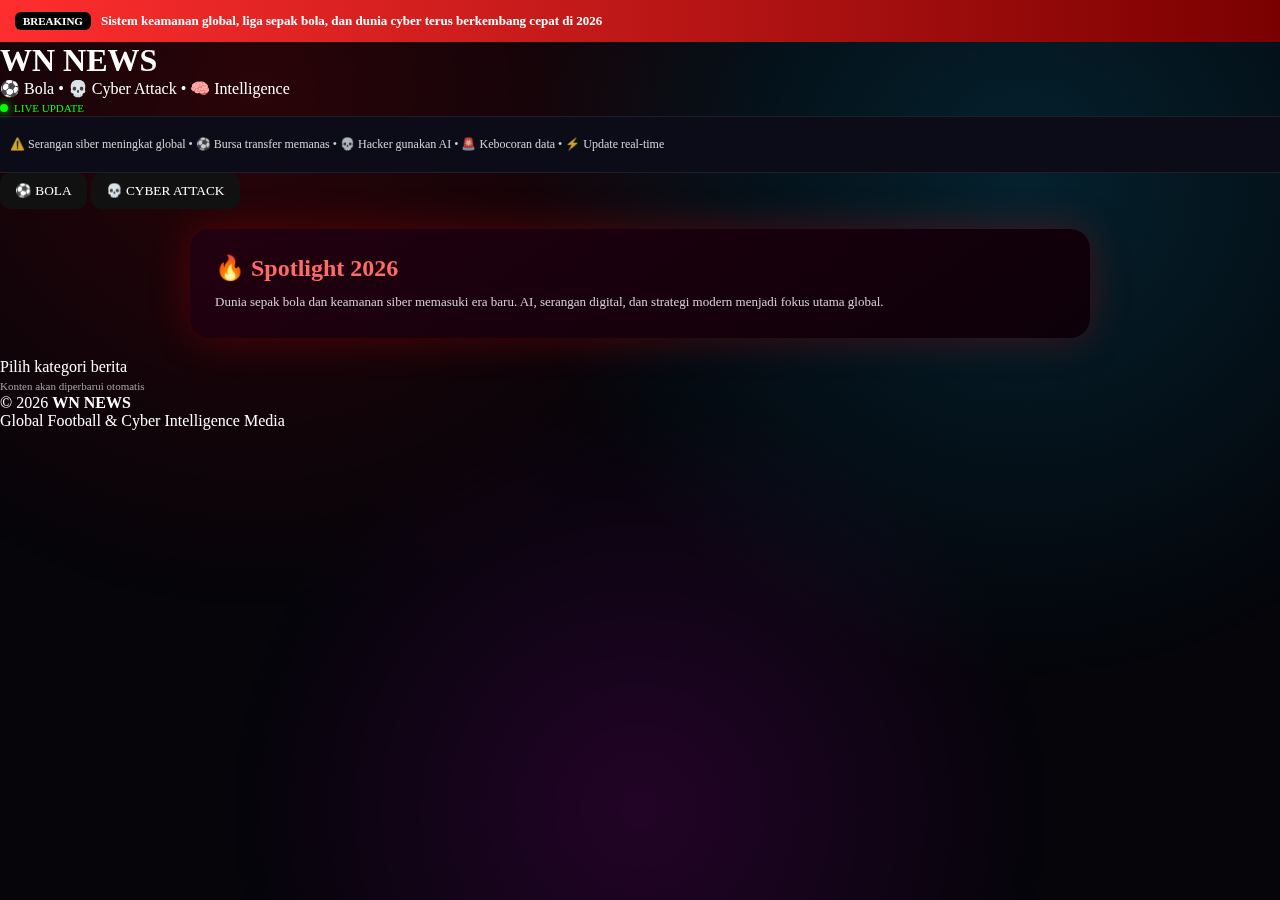
<file: index.html>
<!DOCTYPE html>
<html lang="id">
<head>
<meta charset="UTF-8">
<meta name="viewport" content="width=device-width, initial-scale=1.0">
<title>WN NEWS 2026 • Bola & Cyber Intelligence</title>

<meta name="description" content="Media berita bola dan cyber attack 2026. Update real-time, visual modern, cyber intelligence.">
<meta name="theme-color" content="#ff2e2e">

<link rel="stylesheet" href="style.css">

<style>
/* ===== EXTRA VISUAL 2026 ===== */
.glow-bg{
  position:fixed;
  inset:0;
  background:
    radial-gradient(circle at 20% 10%, rgba(255,0,0,.15), transparent 40%),
    radial-gradient(circle at 80% 20%, rgba(0,200,255,.15), transparent 40%),
    radial-gradient(circle at 50% 90%, rgba(255,0,255,.12), transparent 40%);
  z-index:-1;
}

.ticker{
  background:#0c0c18;
  border-top:1px solid rgba(255,255,255,.08);
  border-bottom:1px solid rgba(255,255,255,.08);
  overflow:hidden;
  white-space:nowrap;
}
.ticker span{
  display:inline-block;
  padding:10px 0;
  animation:ticker 25s linear infinite;
  font-size:12px;
  opacity:.8;
}
@keyframes ticker{
  from{transform:translateX(100%)}
  to{transform:translateX(-100%)}
}

.breaking{
  display:flex;
  align-items:center;
  gap:10px;
  background:linear-gradient(90deg,#ff2e2e,#7a0000);
  padding:12px 15px;
  font-size:13px;
  font-weight:600;
}
.breaking b{
  background:#000;
  padding:3px 8px;
  border-radius:6px;
  font-size:11px;
}

.grid{
  display:grid;
  grid-template-columns:repeat(auto-fit,minmax(260px,1fr));
  gap:20px;
  margin-top:20px;
}

.spotlight{
  background:linear-gradient(145deg,#220010,#0d0008);
  border-radius:20px;
  padding:25px;
  box-shadow:0 0 40px rgba(255,0,0,.25);
}

.live{
  display:inline-flex;
  align-items:center;
  gap:6px;
  font-size:11px;
  color:#0f0;
}
.live::before{
  content:"";
  width:8px;
  height:8px;
  background:#0f0;
  border-radius:50%;
  box-shadow:0 0 10px #0f0;
}
</style>
</head>

<body>

<div class="glow-bg"></div>

<!-- ===== BREAKING NEWS BAR ===== -->
<div class="breaking">
  <b>BREAKING</b>
  Sistem keamanan global, liga sepak bola, dan dunia cyber terus berkembang cepat di 2026
</div>

<!-- ===== HEADER ===== -->
<header>
  <h1>WN NEWS</h1>
  <p>⚽ Bola • 💀 Cyber Attack • 🧠 Intelligence</p>
  <div class="live">LIVE UPDATE</div>
</header>

<!-- ===== TICKER ===== -->
<div class="ticker">
  <span>
    ⚠️ Serangan siber meningkat global • ⚽ Bursa transfer memanas • 💀 Hacker gunakan AI • 🚨 Kebocoran data • ⚡ Update real-time
  </span>
</div>

<!-- ===== CATEGORY NAV ===== -->
<nav>
  <button onclick="loadNews('bola')">⚽ BOLA</button>
  <button onclick="loadNews('hacking')">💀 CYBER ATTACK</button>
</nav>

<!-- ===== SPOTLIGHT ===== -->
<section class="spotlight" style="max-width:900px;margin:20px auto;">
  <h2 style="color:#ff6a6a;margin-bottom:10px;">
    🔥 Spotlight 2026
  </h2>
  <p style="font-size:13px;opacity:.8;line-height:1.6">
    Dunia sepak bola dan keamanan siber memasuki era baru.  
    AI, serangan digital, dan strategi modern menjadi fokus utama global.
  </p>
</section>

<!-- ===== MAIN NEWS ===== -->
<main id="news">
  <div class="loading">
    Pilih kategori berita<br>
    <span style="font-size:11px;opacity:.6">
      Konten akan diperbarui otomatis
    </span>
  </div>
</main>

<!-- ===== FOOTER ===== -->
<footer>
  <p>
    © 2026 <b>WN NEWS</b><br>
    Global Football & Cyber Intelligence Media
  </p>
</footer>

<script src="script.js"></script>
</body>
</html>
</file>
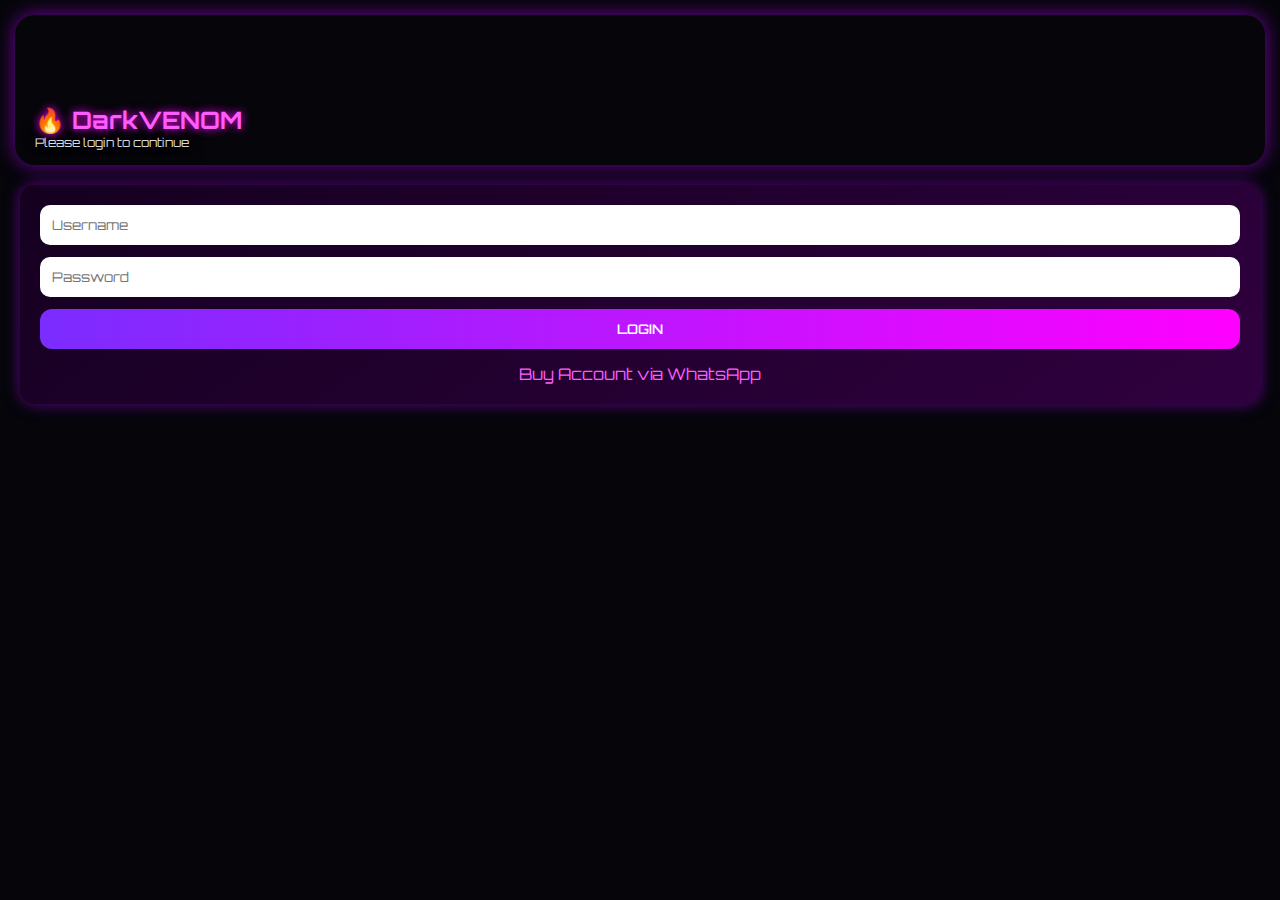
<file: beta.html>
<!DOCTYPE html>
<html lang="id">
<head>
<meta charset="UTF-8">
<meta name="viewport" content="width=device-width, initial-scale=1.0">
<title>Beta Test Server</title>
<link href="https://fonts.googleapis.com/css2?family=Orbitron:wght@400;600&display=swap" rel="stylesheet">
<style>
*{margin:0;padding:0;box-sizing:border-box;font-family:'Orbitron',sans-serif}
body{background:#05050a;color:#fff}

.banner{
    margin:15px;
    border-radius:20px;
    overflow:hidden;
    position:relative;
    box-shadow:0 0 20px rgba(180,0,255,.6)
}
.banner img{
    width:100%;
    height:200px;
    object-fit:cover
}
.banner-text{
    position:absolute;
    bottom:15px;
    left:20px
}
.banner-text h2{
    color:#ff5cff;
    text-shadow:0 0 10px #ff00ff
}
.banner-text p{font-size:12px;opacity:.8}

.menu{
    display:flex;
    justify-content:space-around;
    margin:20px 10px
}
.menu-item{text-align:center; cursor:pointer;}
.menu-item div{
    width:55px;
    height:55px;
    border-radius:50%;
    background:linear-gradient(145deg,#7b2cff,#ff00ff);
    display:flex;
    align-items:center;
    justify-content:center;
    font-size:22px;
    box-shadow:0 0 15px rgba(180,0,255,.7)
}
.menu-item p{margin-top:8px;font-size:11px;opacity:.8}

.button{
    margin:15px;
    padding:15px;
    background:linear-gradient(90deg,#7b2cff,#ff00ff);
    border-radius:15px;
    display:flex;
    justify-content:space-between;
    box-shadow:0 0 20px rgba(180,0,255,.6)
}

.stats{
    margin:15px;
    padding:15px;
    background:linear-gradient(145deg,#150020,#30003f);
    border-radius:15px;
    box-shadow:0 0 15px rgba(180,0,255,.5)
}
.stats h3{margin-bottom:15px;color:#ff5cff}
.stat-item{
    display:flex;
    justify-content:space-between;
    margin:10px 0;
    font-size:13px
}
.logout{
    margin:15px;
    text-align:center;
    color:#ff5cff;
    cursor:pointer
}

/* Chat AI Panel */
#chatPanel{
    display:none;
    position:fixed;
    bottom:20px;
    right:20px;
    background:#11172a;
    color:#fff;
    padding:15px;
    border-radius:15px;
    width:250px;
    z-index:999;
}
#chatPanel h4{
    margin-top:0;
    margin-bottom:10px;
    font-size:16px;
}
#chatPanel .chatOutput{
    margin-bottom:10px;
    font-size:14px;
    line-height:1.4;
}
#chatPanel button{
    width:100%;
    padding:8px;
    margin-top:5px;
    border:none;
    border-radius:8px;
    cursor:pointer;
    background:#2563eb;
    color:#fff;
}
#chatPanel button:hover{opacity:.8}
#chatPanel .closeBtn{
    background:#ff5cff;
    margin-top:5px;
}
</style>
</head>
<body>

<script>
if(localStorage.getItem("login") !== "true"){
    window.location.href = "login.html";
}
</script>

<!-- AUTO MUSIC -->
<audio id="bgMusic" src="https://files.catbox.moe/doz9x5.mp3" preload="auto" loop></audio>
<script>
document.addEventListener("click", playMusicOnce, { once: true });
document.addEventListener("touchstart", playMusicOnce, { once: true });
function playMusicOnce(){
    const music = document.getElementById("bgMusic");
    music.volume = 0.5;
    music.play().catch(()=>{});
}
</script>

<!-- Banner -->
<div class="banner">
    <img src="https://files.catbox.moe/3vx2gq.mp4" alt="Server">
    <div class="banner-text">
        <h2>🔥 Beta Test</h2>
        <p>This Apps Server Still On Beta Test.</p>
    </div>
</div>

<!-- Menu -->
<div class="menu">
    <!-- Tools -->
    <div class="menu-item" onclick="location.href='tools.html'">
        <div>⚡</div>
        <p>Tools</p>
    </div>

    <!-- WhatsApp -->
    <div class="menu-item" onclick="window.open('https://wa.me/628XXXXXXXXXX','_blank')">
        <div>✔</div>
        <p>WhatsApp</p>
    </div>

    <!-- Chat AI -->
    <div class="menu-item" onclick="openChatAI()">
        <div>💬</div>
        <p>Chat AI</p>
    </div>

    <!-- Account -->
    <div class="menu-item">
        <div>⚙</div>
        <p>Account</p>
    </div>
</div>

<!-- Telegram -->
<div class="button">
    <span>🔥 Telegram Channel: Join To Get More Info!</span>
    <span>➜</span>
</div>

<!-- Stats -->
<div class="stats">
    <h3>📊 Server Stats</h3>
    <div class="stat-item"><span>👥 Online Users</span><span>0</span></div>
    <div class="stat-item"><span>🚀 Active Sender</span><span>0</span></div>
</div>

<div class="logout" onclick="logout()">LOGOUT</div>

<!-- Chat AI Panel -->
<div id="chatPanel">
    <h4>💬 Chat AI</h4>
    <div class="chatOutput" id="chatOutput">Pilih pertanyaan di bawah:</div>
    <button onclick="chatAnswer(1)">1. Nama Owner</button>
    <button onclick="chatAnswer(2)">2. Chat Telegram</button>
    <button onclick="chatAnswer(3)">3. Website Dibuat</button>
    <button class="closeBtn" onclick="closeChatAI()">Close</button>
</div>

<script>
function logout(){
    localStorage.removeItem("login");
    window.location.href="login.html";
}

/* Chat AI */
function openChatAI(){
    document.getElementById('chatPanel').style.display='block';
    document.getElementById('chatOutput').innerHTML="Pilih pertanyaan di bawah:";
}
function closeChatAI(){
    document.getElementById('chatPanel').style.display='none';
}
function chatAnswer(num){
    let out=document.getElementById('chatOutput');
    if(num===1){
        out.innerHTML="<img src='https://files.catbox.moe/xxxxx.jpg' style='width:50px;height:50px;border-radius:50%;margin-right:5px; vertical-align:middle;'> WN HOST";
    } else if(num===2){
        out.innerHTML="@WAN_HOST";
    } else if(num===3){
        out.innerHTML="2026 Selasa 13 Januari";
    }
}
</script>

</body>
</html>
</file>
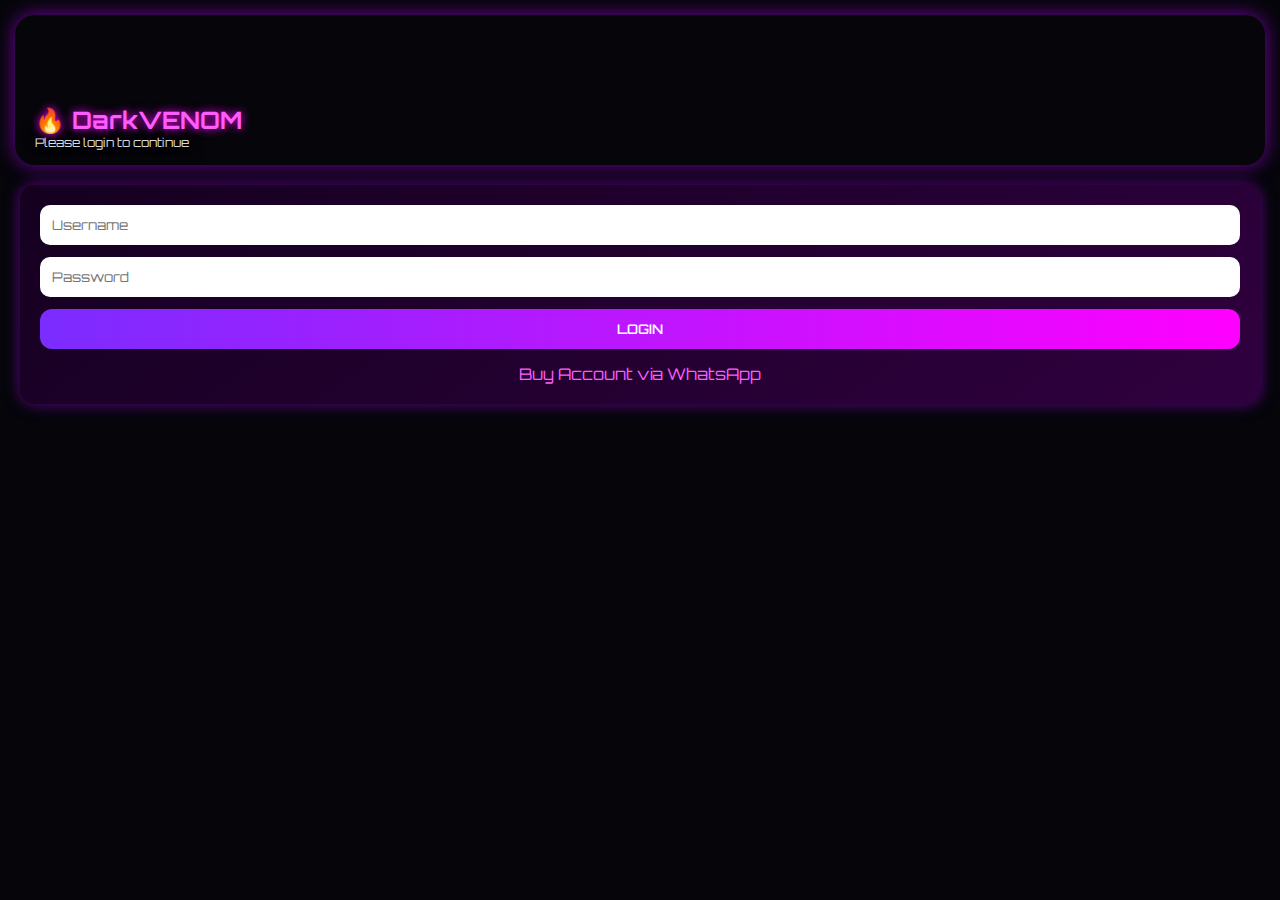
<file: login.html>
<!DOCTYPE html>
<html lang="en">
<head>
<meta charset="UTF-8">
<meta name="viewport" content="width=device-width, initial-scale=1.0">
<title>Login – DarkVENOM</title>

<link href="https://fonts.googleapis.com/css2?family=Orbitron:wght@400;600&display=swap" rel="stylesheet">

<style>
*{margin:0;padding:0;box-sizing:border-box;font-family:'Orbitron',sans-serif}
body{background:#05050a;color:#fff}

/* ===== BANNER VIDEO ===== */
.banner{
    margin:15px;
    border-radius:20px;
    overflow:hidden;
    position:relative;
    box-shadow:0 0 20px rgba(180,0,255,.6)
}
.banner video{
    width:100%;
    height:auto;
    display:block;
}
.banner-text{
    position:absolute;
    bottom:15px;
    left:20px;
    text-shadow:0 0 10px #000;
}
.banner-text h2{
    color:#ff5cff;
    text-shadow:0 0 10px #ff00ff
}
.banner-text p{font-size:12px;opacity:.85}

/* ===== LOGIN BOX ===== */
.login-box{
    margin:20px;
    padding:20px;
    background:linear-gradient(145deg,#150020,#30003f);
    border-radius:15px;
    box-shadow:0 0 15px rgba(180,0,255,.5)
}
.login-box input{
    width:100%;
    padding:12px;
    margin-bottom:12px;
    border:none;
    border-radius:10px;
    outline:none;
}
.login-box button{
    width:100%;
    padding:12px;
    border:none;
    border-radius:12px;
    background:linear-gradient(90deg,#7b2cff,#ff00ff);
    color:#fff;
    font-weight:600;
}
#msg{margin-top:10px;font-size:13px;text-align:center}
.buy{
    margin-top:15px;
    text-align:center;
    color:#ff5cff;
    cursor:pointer;
}
</style>
</head>
<body>

<!-- ===== BANNER VIDEO ===== -->
<div class="banner">
    <video autoplay muted loop playsinline>
        <source src="https://files.catbox.moe/3vx2gq.mp4" type="video/mp4">
    </video>
    <div class="banner-text">
        <h2>🔥 DarkVENOM</h2>
        <p>Please login to continue</p>
    </div>
</div>

<!-- ===== LOGIN FORM ===== -->
<div class="login-box">
    <input id="username" placeholder="Username">
    <input id="password" type="password" placeholder="Password">
    <button onclick="login()">LOGIN</button>
    <div id="msg"></div>
    <div class="buy" onclick="buy()">Buy Account via WhatsApp</div>
</div>

<!-- ===== AUDIO ===== -->
<audio id="bgMusic" src="https://files.catbox.moe/doz9x5.mp3" preload="auto" loop></audio>

<script>
// ===== DATABASE LOKAL =====
if(!localStorage.getItem("users")){
    localStorage.setItem("users", JSON.stringify([
        {username:"admin", password:"1"}
    ]));
}

// ===== LOGIN =====
function login(){
    let u = username.value.trim();
    let p = password.value.trim();
    let users = JSON.parse(localStorage.getItem("users"));
    let ok = users.find(x => x.username === u && x.password === p);

    if(ok){
        localStorage.setItem("login","true");
        window.location.href="beta.html";
    }else{
        msg.innerHTML="❌ Username atau password salah";
        msg.style.color="red";
    }
}

// ===== BUY ACCOUNT =====
function buy(){
    window.open("https://wa.me/628XXXXXXXXXX","_blank");
}

// ===== AUDIO AUTO PLAY 1x SENTUH =====
let musicPlayed=false;
function playMusicOnce(){
    if(musicPlayed) return;
    musicPlayed=true;
    const m=document.getElementById("bgMusic");
    m.volume=0.5;
    m.play().catch(()=>{});
}
document.addEventListener("click", playMusicOnce);
document.addEventListener("touchstart", playMusicOnce);
</script>

</body>
</html>
</file>
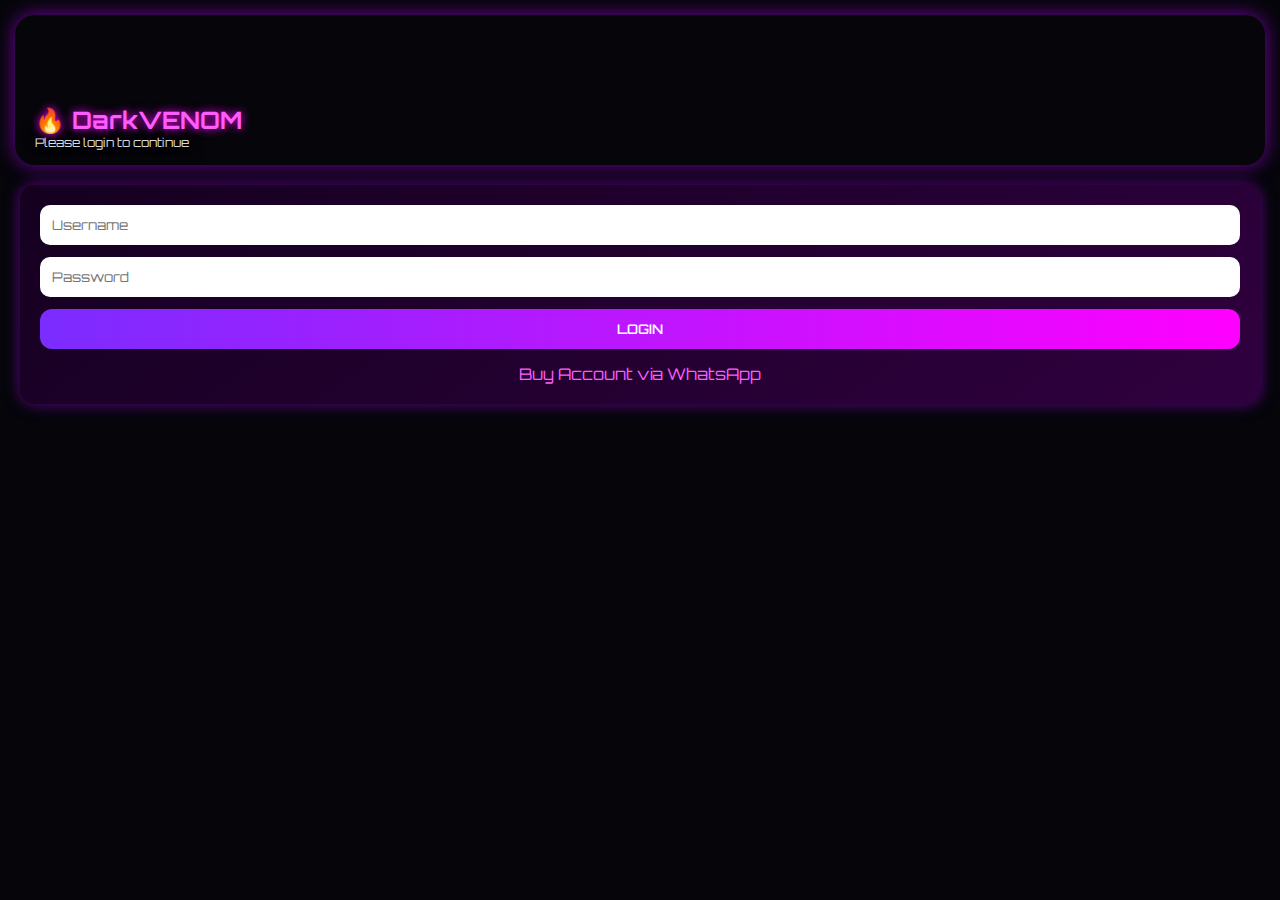
<file: tools.html>
<!DOCTYPE html>
<html lang="en">
<head>
<meta charset="UTF-8">
<meta name="viewport" content="width=device-width, initial-scale=1.0">
<title>Tools – Utilities Hub</title>

<link href="https://fonts.googleapis.com/css2?family=Orbitron:wght@400;600&display=swap" rel="stylesheet">

<style>
*{margin:0;padding:0;box-sizing:border-box;font-family:'Orbitron',sans-serif}
body{background:#05050a;color:#fff}

.header{
    margin:15px;
    padding:20px;
    background:linear-gradient(145deg,#7b2cff,#ff00ff);
    border-radius:20px;
    text-align:center;
    box-shadow:0 0 20px rgba(180,0,255,.6)
}

.tools{
    display:grid;
    grid-template-columns:repeat(2,1fr);
    gap:15px;
    margin:15px;
}

.tool{
    padding:20px;
    border-radius:15px;
    background:linear-gradient(145deg,#150020,#30003f);
    text-align:center;
    box-shadow:0 0 15px rgba(180,0,255,.4);
    cursor:pointer;
}

.tool span{
    font-size:28px;
    display:block;
    margin-bottom:10px;
}

.tool p{
    font-size:13px;
    opacity:.85;
}

.back{
    margin:20px;
    text-align:center;
    color:#ff5cff;
    cursor:pointer;
}
</style>
</head>
<body>

<!-- PROTEKSI LOGIN -->
<script>
if(localStorage.getItem("login") !== "true"){
    window.location.href = "login.html";
}
</script>

<div class="header">
    <h2>⚡ Utilities Hub</h2>
    <p>Useful tools for beta users</p>
</div>

<div class="tools">
    <div class="tool" onclick="alert('IP Info – Coming Soon')">
        <span>🌐</span>
        <p>IP Info</p>
    </div>

    <div class="tool" onclick="alert('Server Status – Coming Soon')">
        <span>📊</span>
        <p>Server Status</p>
    </div>

    <div class="tool" onclick="alert('Speed Test – Coming Soon')">
        <span>🚀</span>
        <p>Speed Test</p>
    </div>

    <div class="tool" onclick="alert('Converter – Coming Soon')">
        <span>🔧</span>
        <p>Converter</p>
    </div>
</div>

<div class="back" onclick="history.back()">⬅ Back</div>

</body>
</html>
</file>
<file: style.css>
*{margin:0;padding:0;box-sizing:border-box;font-family:Orbitron}
body{background:#05050a;color:#fff}

.topbar{
  display:flex;
  justify-content:space-between;
  padding:15px;
  background:linear-gradient(90deg,#7b2cff,#ff00ff);
}

button{
  padding:10px 15px;
  border:none;
  border-radius:10px;
  background:#111;
  color:#fff;
  cursor:pointer;
}

.ticker{
  background:#111;
  padding:10px;
  overflow:hidden;
}
.ticker span{
  display:inline-block;
  animation:move 15s linear infinite;
}
@keyframes move{
  from{transform:translateX(100%)}
  to{transform:translateX(-100%)}
}

.news-grid{
  display:grid;
  grid-template-columns:repeat(auto-fit,minmax(250px,1fr));
  gap:15px;
  padding:15px;
}

.news-card{
  background:#111;
  padding:10px;
  border-radius:15px;
  box-shadow:0 0 15px rgba(180,0,255,.5)
}

.news-card img{
  width:100%;
  border-radius:10px
}

.ai-box{
  position:fixed;
  bottom:20px;
  right:20px;
  width:260px;
  background:#111;
  border-radius:15px;
  display:none;
}

.ai-header{
  padding:10px;
  background:#7b2cff;
  cursor:move;
  display:flex;
  justify-content:space-between;
}

.ai-body{
  padding:10px;
}

.tool-card{
  margin:15px;
  padding:15px;
  background:#111;
  border-radius:15px;
}
</file>
